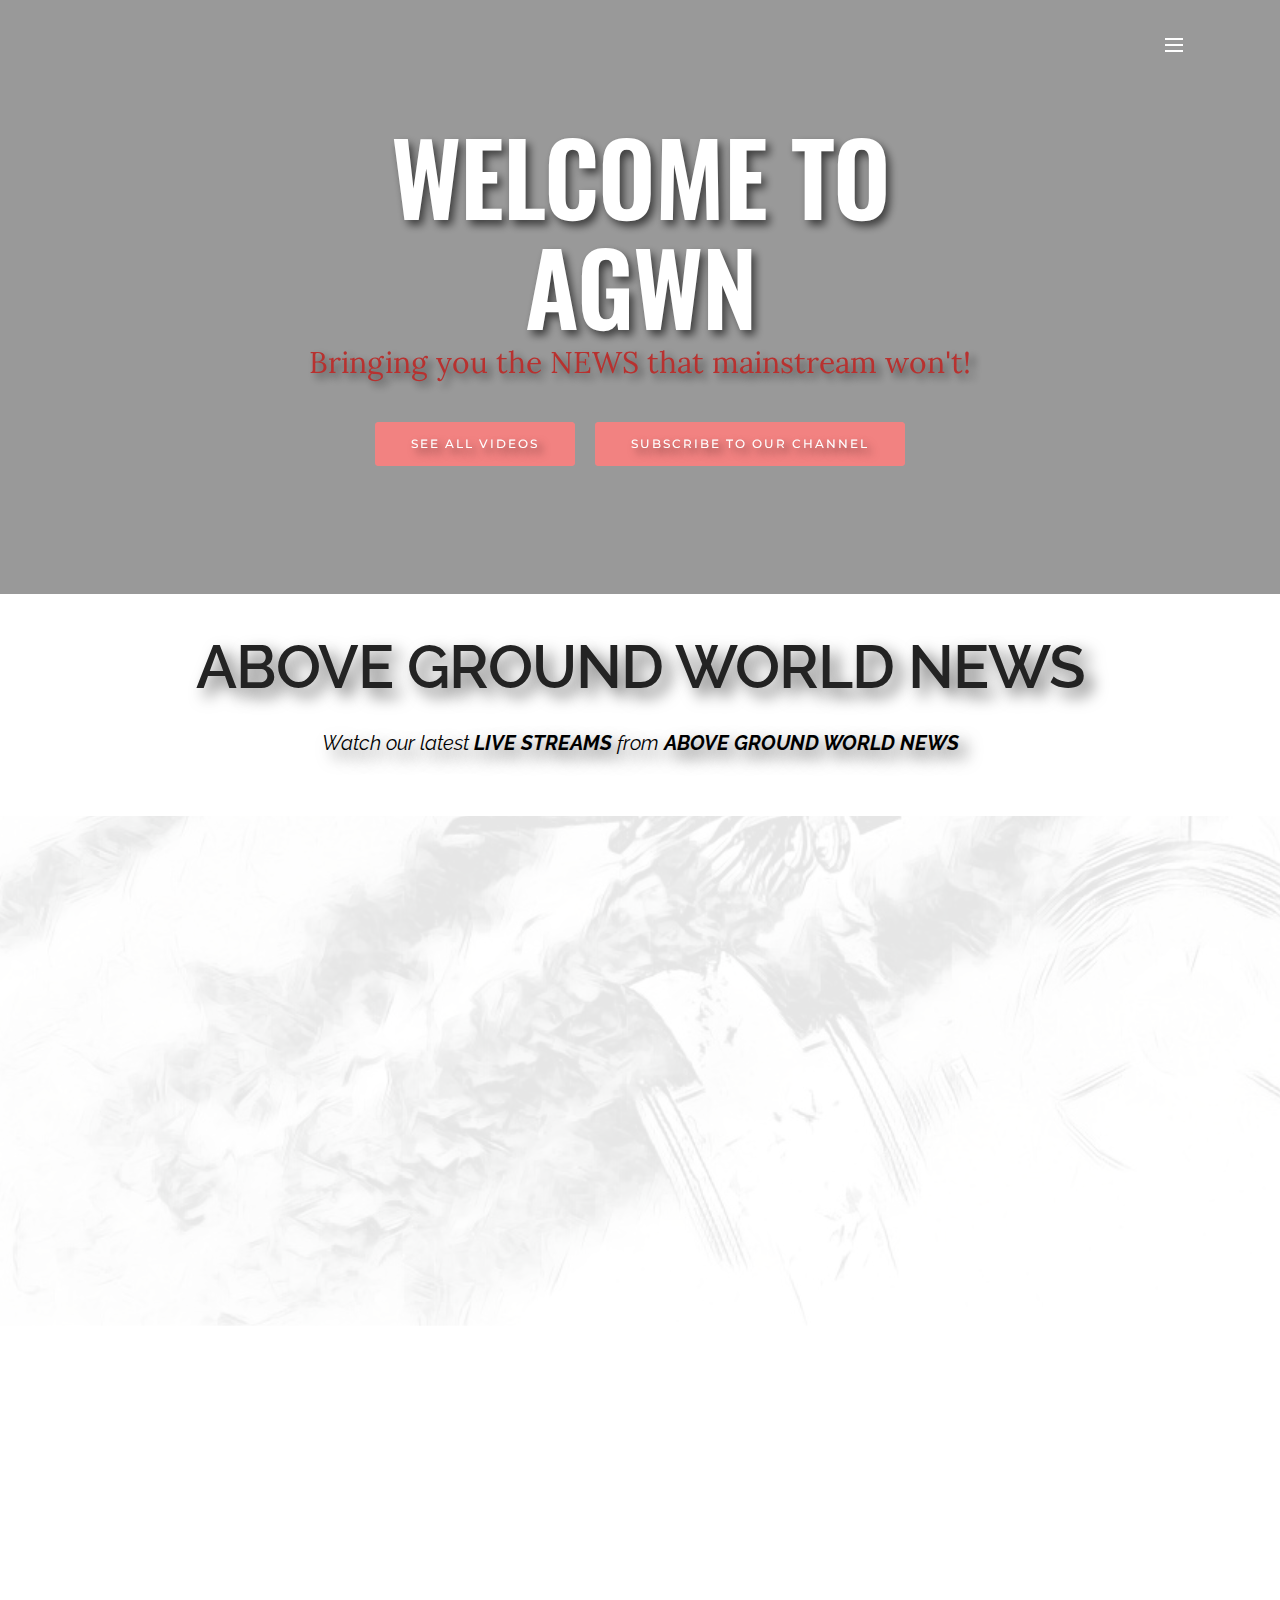
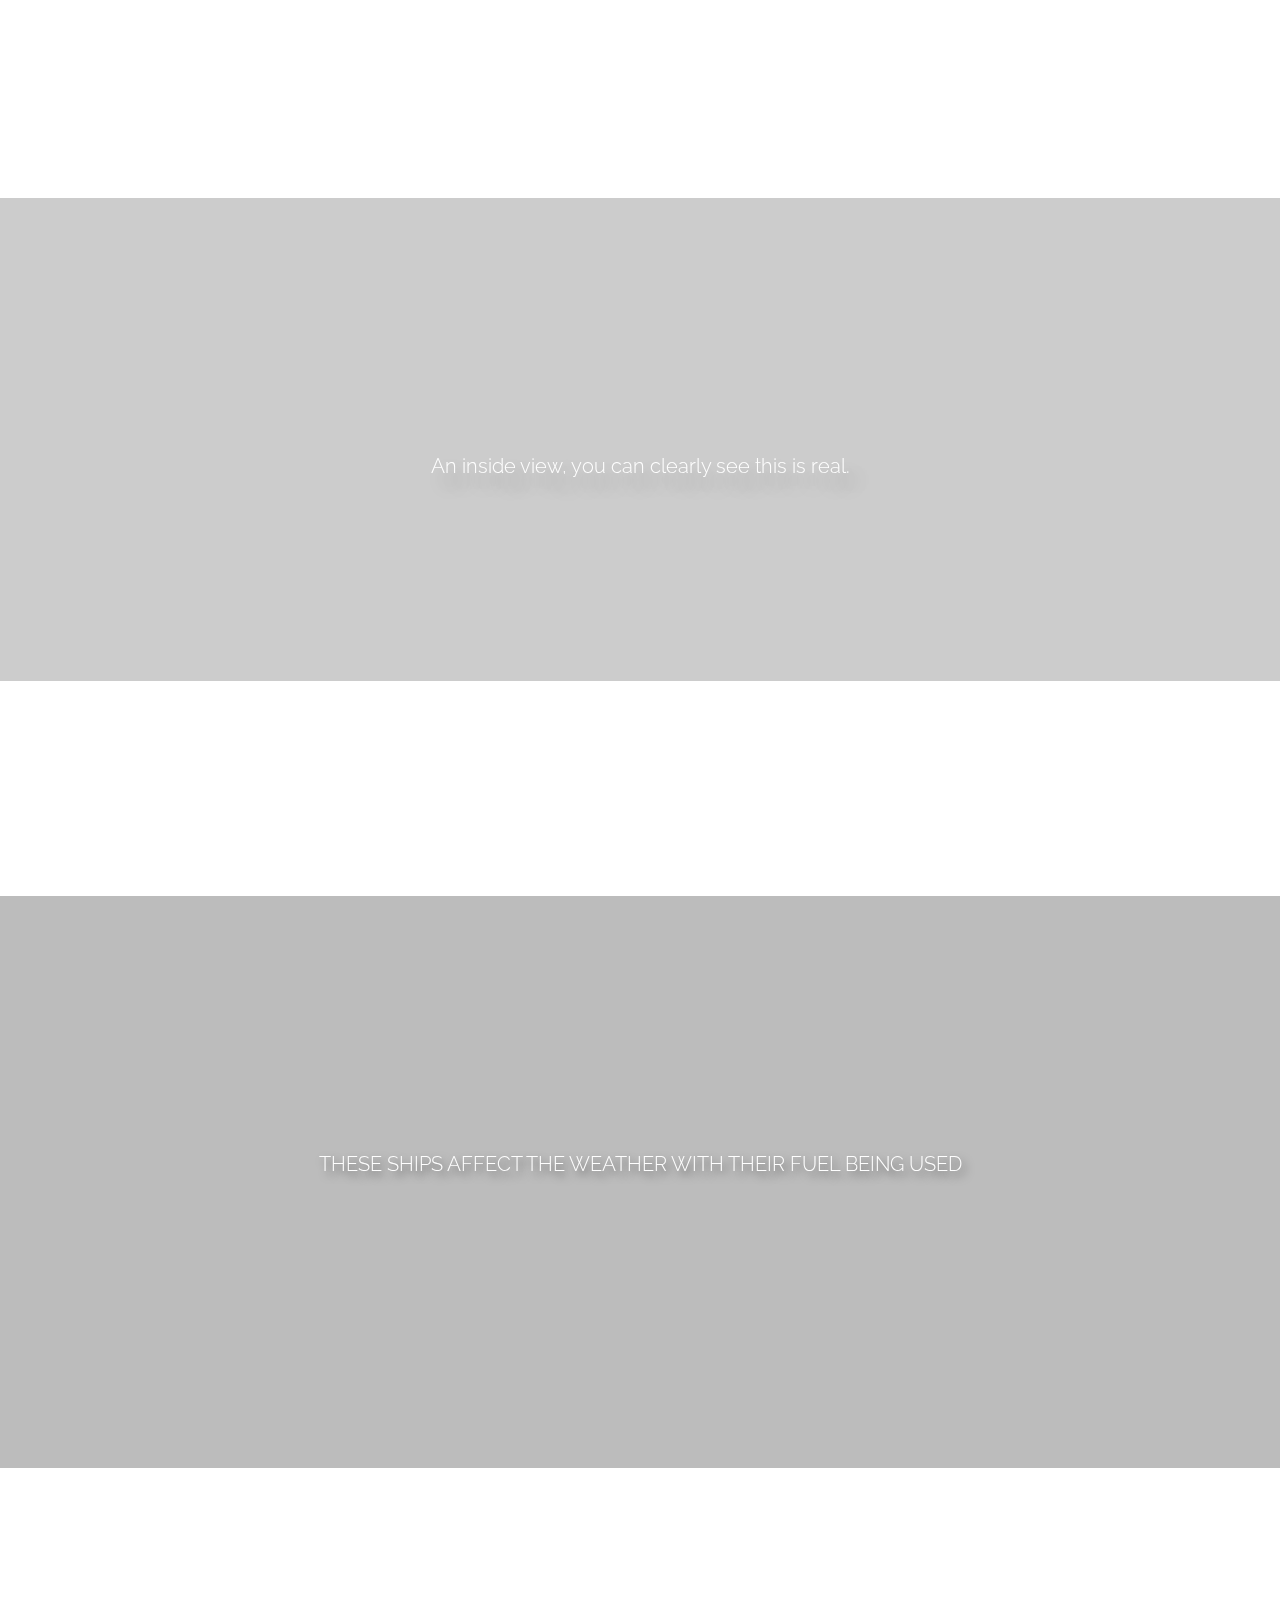
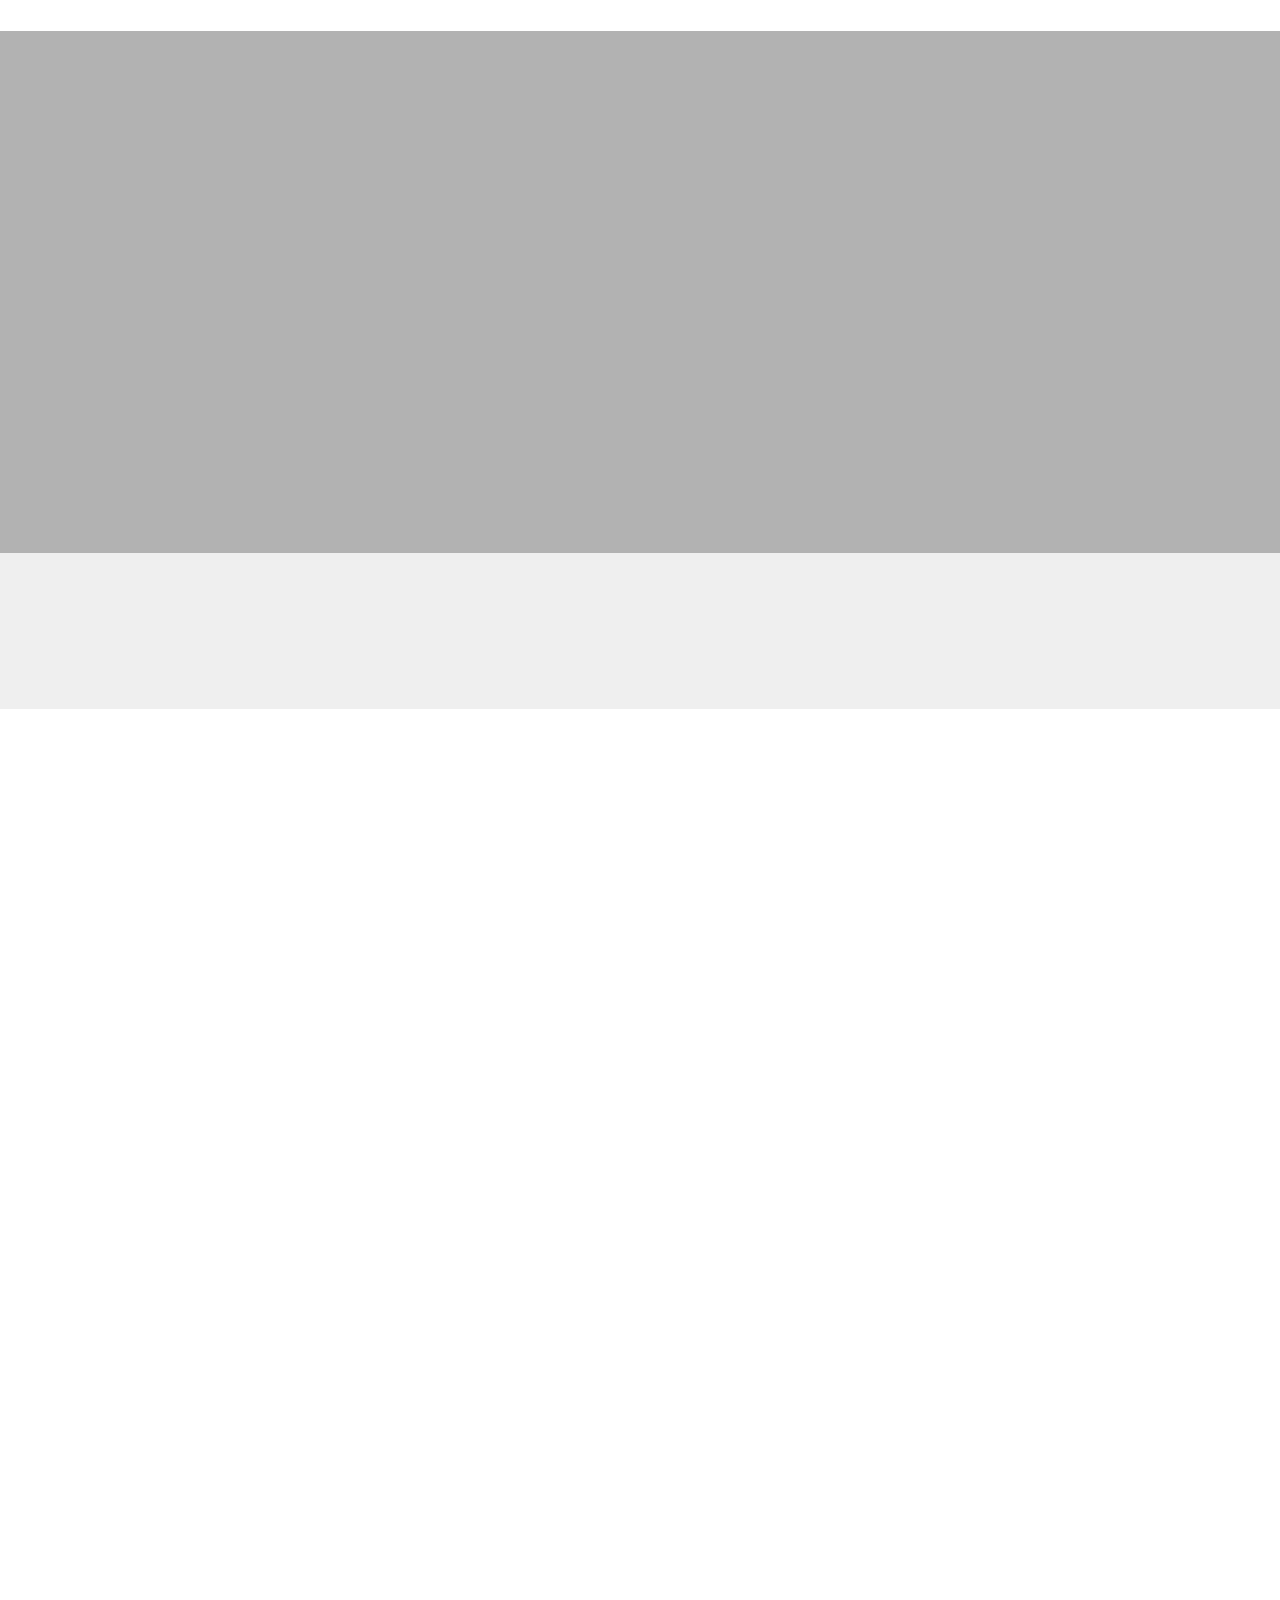
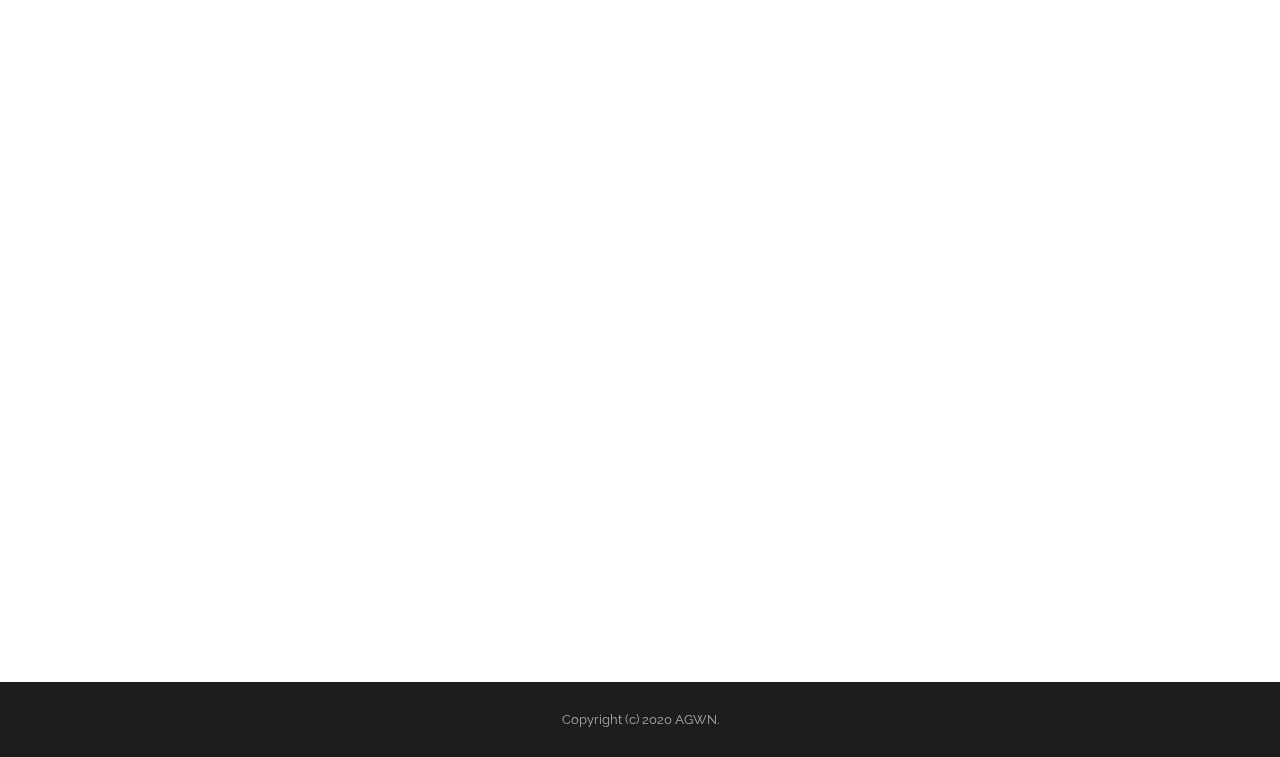
<file: index.html>
<!DOCTYPE html>
<html  >
<head>
  
  <meta charset="UTF-8">
  <meta http-equiv="X-UA-Compatible" content="IE=edge">
  
  <meta name="viewport" content="width=device-width, initial-scale=1, minimum-scale=1">
  <link rel="shortcut icon" href="assets/images/logomakr-5vhdt0-120x109-120x109.png" type="image/x-icon">
  <meta name="description" content="Bringing you the News that Mainstream won't!">
  
  
  <title>AGWN: Above Ground World News</title>
  <link rel="stylesheet" href="https://fonts.googleapis.com/css?family=Montserrat:400,700">
  <link rel="stylesheet" href="https://fonts.googleapis.com/css?family=Raleway:100,100i,200,200i,300,300i,400,400i,500,500i,600,600i,700,700i,800,800i,900,900i">
  <link rel="stylesheet" href="https://fonts.googleapis.com/css?family=Lora:400,700,400italic,700italic&subset=latin">
  <link rel="stylesheet" href="assets/tether/tether.min.css">
  <link rel="stylesheet" href="assets/bootstrap/css/bootstrap.min.css">
  <link rel="stylesheet" href="assets/animatecss/animate.min.css">
  <link rel="stylesheet" href="assets/dropdown/css/style.css">
  <link rel="stylesheet" href="assets/theme/css/style.css">
  <link rel="preload" as="style" href="assets/mobirise/css/mbr-additional.css"><link rel="stylesheet" href="assets/mobirise/css/mbr-additional.css" type="text/css">
  
  
  
</head>
<body>
  <section id="ext_menu-1l" data-rv-view="37">

    <nav class="navbar navbar-dropdown transparent navbar-fixed-top bg-color">
        <div class="container">

            <div class="mbr-table">
                
                <div class="mbr-table-cell">

                    <button class="navbar-toggler pull-xs-right" type="button" data-toggle="collapse" data-target="#exCollapsingNavbar">
                        <div class="hamburger-icon"></div>
                    </button>

                    <ul class="nav-dropdown collapse pull-xs-right nav navbar-nav navbar-toggleable-xl" id="exCollapsingNavbar"><li class="nav-item"><a class="nav-link link" href="index.html#header3-19">CHEMTRAILS</a></li><li class="nav-item"><a class="nav-link link" href="index.html#header3-10">BUNKER FUEL</a></li><li class="nav-item"><a class="nav-link link" href="index.html#custom-html-1d">CURRENT RADAR</a></li><li class="nav-item nav-btn"><a class="nav-link btn btn-warning-outline btn-warning" href="agwn_live_streams.html">AGWN LIVE STREAMS</a></li></ul>
                    <button hidden="" class="navbar-toggler navbar-close" type="button" data-toggle="collapse" data-target="#exCollapsingNavbar">
                        <div class="close-icon"></div>
                    </button>

                </div>
            </div>

        </div>
    </nav>

</section>

<div id="custom-html-6"></div>

<section class="mbr-section article" id="msg-box8-d" data-bg-video="https://www.youtube.com/embed/kSg8NtmTEs0?rel=0&amp;amp;showinfo=0&amp;autoplay=0&amp;loop=0" data-rv-view="1" style="padding-top: 120px; padding-bottom: 120px;">

    <div class="mbr-overlay" style="opacity: 0.4; background-color: rgb(0, 0, 0);">
    </div>
    <div class="container">
        <div class="row">
            <div class="col-md-8 col-md-offset-2 text-xs-center">
                <h3 class="mbr-section-title display-2">WELCOME TO AGWN</h3>
                <div class="lead">Bringing you the NEWS that mainstream won't!</div>
                <div><a class="btn btn-danger" href="youtube_videos.html" target="_blank">SEE ALL VIDEOS</a> <a class="btn btn-danger" href="https://www.youtube.com/channel/UC6yLktIZU6oiYq618ZDP_Nw?sub_confirmation=1" target="_blank">SUBSCRIBE TO OUR CHANNEL</a> </div>
            </div>
        </div>
    </div>

</section>

<section class="mbr-section mbr-section__container article" id="header3-s" data-rv-view="4" style="background-color: rgb(255, 255, 255); padding-top: 40px; padding-bottom: 60px;">
    <div class="container">
        <div class="row">
            <div class="col-xs-12">
                <h3 class="mbr-section-title display-2">ABOVE GROUND WORLD NEWS<br></h3>
                <p class="mbr-section-subtitle"><br>Watch our latest <strong>LIVE STREAMS </strong>from <strong>ABOVE GROUND WORLD NEWS</strong></p>
            </div>
        </div>
    </div>
</section>

<div id="msg-box5-j"><section class="mbr-section mbr-parallax-background" data-rv-view="6" style="background-image: url(assets/images/5ed3b22d18cb3-998x560.jpg); padding-top: 200px; padding-bottom: 200px;">

    <div class="mbr-overlay" style="opacity: 0.9; background-color: rgb(255, 255, 255);">
    </div>
    <div class="container">
        <div class="row">
            <div class="mbr-table-md-up">

              

              <div class="mbr-table-cell col-md-5 text-xs-center text-md-right content-size">
                  <h3 class="mbr-section-title display-2 mbr-editable-content" style="font-family: Raleway, sans-serif;">WEATHER WARFARE WATCH!</h3>
                  <div class="lead">

                    <p class="mbr-editable-content"><strong><em>16 DAY FORECAST&nbsp;- EVERY SUNDAY NIGHT<br>LIVE STREAM UPDATES - EVERY NIGHT</em>.</strong></p>

                  </div>

                  <div><a class="btn btn-danger mbr-editable-button" href="https://www.youtube.com/channel/UC6yLktIZU6oiYq618ZDP_Nw" target="_blank">MORE</a></div>
              </div>


              


              <div class="mbr-table-cell mbr-left-padding-md-up mbr-valign-top col-md-7 image-size" style="width: 58%;">
                  <div class="mbr-figure"><iframe class="mbr-embedded-video" src="https://www.youtube.com/embed/videoseries?list=UU6yLktIZU6oiYq618ZDP_Nw" width="1380" height="920" frameborder="0" allowfullscreen=""></iframe></div>
              </div>

            </div>
        </div>
    </div>

</section></div>

<section class="mbr-section mbr-section__container article" id="header3-19" data-rv-view="7" style="background-color: rgb(255, 255, 255); padding-top: 40px; padding-bottom: 40px;">
    <div class="container">
        <div class="row">
            <div class="col-xs-12">
                <h3 class="mbr-section-title display-2">CHEMTRAILS, CIRRUS CLOUDS</h3>
                <p class="mbr-section-subtitle"><span style="font-style: normal;">Cirrus clouds are short, detached, hair-like clouds found at high altitudes. These delicate clouds are wispy, with a silky sheen, or look like tufts of hair. In the daytime, they are whiter than any other cloud in the sky.</span></p>
            </div>
        </div>
    </div>
</section>

<section class="mbr-section article" id="msg-box8-17" data-bg-video="https://www.youtube.com/embed/GO3wzElFoDs?rel=0&amp;amp;showinfo=0&amp;autoplay=0&amp;loop=0" data-rv-view="9" style="padding-top: 200px; padding-bottom: 200px;">

    <div class="mbr-overlay" style="opacity: 0.2; background-color: rgb(0, 0, 0);">
    </div>
    <div class="container">
        <div class="row">
            <div class="col-md-8 col-md-offset-2 text-xs-center">
                <h3 class="mbr-section-title display-2">CHEMTRAIL PLANE</h3>
                <div class="lead">An inside view, you can clearly see this is real.</div>
                
            </div>
        </div>
    </div>

</section>

<section class="mbr-section mbr-section__container article" id="header3-10" data-rv-view="12" style="background-color: rgb(255, 255, 255); padding-top: 40px; padding-bottom: 40px;">
    <div class="container">
        <div class="row">
            <div class="col-xs-12">
                <h3 class="mbr-section-title display-2">FROM THE SKY AND THE SEA</h3>
                <p class="mbr-section-subtitle">A new analysis by sustainable transport group Transport &amp; Environment asserts that Carnival Corporation ships emitted nearly 10 times more SOx around European coasts than did all 260 million European cars in 2017. Royal Caribbean is estimated to have emitted four times more than the European car fleet</p>
            </div>
        </div>
    </div>
</section>

<section class="mbr-section article" id="msg-box8-z" data-bg-video="https://www.youtube.com/embed/tWZAvnkOo3s?rel=0&amp;amp;showinfo=0&amp;autoplay=0&amp;loop=0" data-rv-view="14" style="padding-top: 200px; padding-bottom: 200px;">

    <div class="mbr-overlay" style="opacity: 0.3; background-color: rgb(34, 34, 34);">
    </div>
    <div class="container">
        <div class="row">
            <div class="col-md-8 col-md-offset-2 text-xs-center">
                <h3 class="mbr-section-title display-2">BUNKER FUEL POLLUTION</h3>
                <div class="lead">THESE SHIPS AFFECT THE WEATHER WITH THEIR FUEL BEING USED</div>
                <div><a class="btn btn-danger" href="https://g.co/kgs/DCy9Ni" target="_blank">READ MORE</a></div>
            </div>
        </div>
    </div>

</section>

<section class="mbr-section mbr-section__container article" id="header3-1b" data-rv-view="17" style="background-color: rgb(255, 255, 255); padding-top: 40px; padding-bottom: 40px;">
    <div class="container">
        <div class="row">
            <div class="col-xs-12">
                <h3 class="mbr-section-title display-2">WHEN THE RAIN STOPS FOR A WHILE</h3>
                <p class="mbr-section-subtitle"><span style="font-style: normal;">Some side effects of weather modification that mainstream won't talk about.</span></p>
            </div>
        </div>
    </div>
</section>

<section class="mbr-section article" id="msg-box8-1a" data-bg-video="https://www.youtube.com/embed/YvfDbODi-vQ?rel=0&amp;amp;showinfo=0&amp;autoplay=0&amp;loop=0" data-rv-view="19" style="padding-top: 200px; padding-bottom: 200px;">

    <div class="mbr-overlay" style="opacity: 0.3; background-color: rgb(0, 0, 0);">
    </div>
    <div class="container">
        <div class="row">
            <div class="col-md-8 col-md-offset-2 text-xs-center">
                <h3 class="mbr-section-title display-2">DOES THIS LOOK NATURAL?</h3>
                <div class="lead"><p>They call this FIRENADO</p></div>
                
            </div>
        </div>
    </div>

</section>

<section class="mbr-section mbr-section__container article" id="header3-1e" data-rv-view="22" style="background-color: rgb(239, 239, 239); padding-top: 60px; padding-bottom: 40px;">
    <div class="container">
        <div class="row">
            <div class="col-xs-12">
                <h3 class="mbr-section-title display-2"><p><span style="font-weight: normal;">CURRENT RADAR</span></p></h3>
                
            </div>
        </div>
    </div>
</section>

<div id="custom-html-1d"><!-- Type valid HTML here -->

<style>.embed-container { position: relative; padding-bottom: 56.25%; height: 0; overflow: hidden; max-width: 100%; } .embed-container iframe, .embed-container object, .embed-container embed { position: absolute; top: 0; left: 0; width: 100%; height: 100%; }</style><div class="embed-container"><iframe src="https://www.rainviewer.com/map.html?loc=30.878,-86.507,5&amp;oFa=1&amp;oC=1&amp;oU=0&amp;oCS=1&amp;oF=0&amp;oAP=1&amp;rmt=2&amp;c=5&amp;o=77&amp;lm=0&amp;th=1&amp;sm=1&amp;sn=1" style="border:0"></iframe></div></div>

<section class="mbr-section mbr-section__container article" id="header3-1g" data-rv-view="25" style="background-color: rgb(255, 255, 255); padding-top: 40px; padding-bottom: 40px;">
    <div class="container">
        <div class="row">
            <div class="col-xs-12">
                <h3 class="mbr-section-title display-2">360° FUN</h3>
                
            </div>
        </div>
    </div>
</section>

<div id="custom-html-1f"><!-- Type valid HTML here -->

<style>.embed-container { position: relative; padding-bottom: 56.25%; height: 0; overflow: hidden; max-width: 100%; } .embed-container iframe, .embed-container object, .embed-container embed { position: absolute; top: 0; left: 0; width: 100%; height: 100%; }</style><div class="embed-container"><iframe src="https://momento360.com/e/u/727a1d7186424b55832f1a5cc0ec1a8f?utm_campaign=embed&amp;utm_source=other&amp;heading=0&amp;pitch=0&amp;field-of-view=75" style="border:0"></iframe></div></div>

<footer class="mbr-small-footer mbr-section mbr-section-nopadding" id="footer1-v" data-rv-view="28" style="background-color: rgb(29, 29, 29); padding-top: 1.75rem; padding-bottom: 1.75rem;">
    
    <div class="container text-xs-center">
        <p>Copyright (c) 2020 AGWN.</p>
    </div>
</footer>


  <script src="assets/web/assets/jquery/jquery.min.js"></script>
  <script src="assets/tether/tether.min.js"></script>
  <script src="assets/bootstrap/js/bootstrap.min.js"></script>
  <script src="assets/touch-swipe/jquery.touch-swipe.min.js"></script>
  <script src="assets/smooth-scroll/smooth-scroll.js"></script>
  <script src="assets/viewport-checker/jquery.viewportchecker.js"></script>
  <script src="assets/jquery-mb-ytplayer/jquery.mb.ytplayer.min.js"></script>
  <script src="assets/jarallax/jarallax.js"></script>
  <script src="assets/dropdown/js/script.min.js"></script>
  <script src="assets/theme/js/script.js"></script>
  <script src="assets/formoid/formoid.min.js"></script>
  
  
 <div id="scrollToTop" class="scrollToTop mbr-arrow-up"><a style="text-align: center;"><i class="mbr-arrow-up-icon mbr-arrow-up-icon-cm cm-icon cm-icon-smallarrow-up"></i></a></div>
    <input name="animation" type="hidden">
  </body>
</html>
</file>
<file: assets/dropdown/css/style.css>
.navbar-dropdown {
  left: 0;
  padding: 0;
  position: absolute;
  right: 0;
  top: 0;
  transition: all 0.45s ease;
  z-index: 1030; }
  .navbar-dropdown .navbar-brand {
    float: none;
    font-size: 0;
    padding: 1.25rem 0;
    position: relative;
    transition: padding 0.25s ease;
    white-space: nowrap; }
    .navbar-dropdown .navbar-brand::before {
      content: "";
      display: inline-block;
      height: 100%;
      vertical-align: middle; }
  .navbar-dropdown .navbar-logo,
  .navbar-dropdown .navbar-caption {
    display: inline-block;
    vertical-align: middle; }
  .navbar-dropdown .navbar-logo {
    margin-right: 0.8rem;
    transition: margin 0.3s ease-in-out; }
    .navbar-dropdown .navbar-logo img {
      height: 3.125rem;
      transition: all 0.3s ease-in-out; }
  .navbar-dropdown .mbr-table-cell {
    height: 5.625rem; }
  .navbar-dropdown .navbar-caption {
    font-family: "Montserrat";
    font-size: 1rem;
    font-weight: 700;
    white-space: normal; }
    .navbar-dropdown .navbar-caption, .navbar-dropdown .navbar-caption:hover {
      color: inherit;
      text-decoration: none; }
  .navbar-dropdown.navbar-fixed-top {
    position: fixed; }
  .navbar-dropdown.bg-color.transparent {
    background: none !important; }
  .navbar-dropdown.navbar-short .navbar-brand {
    padding: 0.625rem 0; }
  .navbar-dropdown.navbar-short .navbar-logo {
    margin-right: 0.5rem; }
    .navbar-dropdown.navbar-short .navbar-logo img {
      height: 2.375rem; }
  .navbar-dropdown.navbar-short .mbr-table-cell {
    height: 3.625rem; }
  .navbar-dropdown .navbar-close {
    left: 0.6875rem;
    position: fixed;
    top: 0.75rem;
    z-index: 1000; }
  .navbar-dropdown.opened {
    background: none !important; }
    .navbar-dropdown.opened .navbar-brand,
    .navbar-dropdown.opened .navbar-toggler {
      display: none; }
  .navbar-dropdown .hamburger-icon {
    content: "";
    width: 16px;
    -webkit-box-shadow: 0 -6px 0 1px,0 0 0 1px,0 6px 0 1px;
    -moz-box-shadow: 0 -6px 0 1px,0 0 0 1px,0 6px 0 1px;
    box-shadow: 0 -6px 0 1px,0 0 0 1px,0 6px 0 1px; }
  .navbar-dropdown .close-icon {
    position: relative;
    width: 21px;
    height: 21px;
    overflow: hidden; }
    .navbar-dropdown .close-icon::before, .navbar-dropdown .close-icon::after {
      content: '';
      position: absolute;
      height: 2px;
      width: 100%;
      top: 50%;
      left: 0;
      margin-top: -1px; }
    .navbar-dropdown .close-icon::before {
      transform: rotate(45deg);
      -ms-transform: rotate(45deg);
      -webkit-transform: rotate(45deg); }
    .navbar-dropdown .close-icon::after {
      transform: rotate(-45deg);
      -ms-transform: rotate(-45deg);
      -webkit-transform: rotate(-45deg); }

.dropdown-menu .dropdown-toggle[data-toggle="dropdown-submenu"]::after {
  border-bottom: 0.35em solid transparent;
  border-left: 0.35em solid;
  border-right: 0;
  border-top: 0.35em solid transparent;
  margin-left: 0.3rem; }

.dropdown-menu .dropdown-item:focus {
  outline: 0; }

.nav-dropdown {
  display: table !important;
  font-family: "Montserrat";
  font-size: 0.75rem;
  font-weight: 700;
  height: auto !important; }
  .nav-dropdown .nav-item {
    display: table-cell;
    float: none;
    vertical-align: middle; }
  .nav-dropdown .nav-btn {
    padding-left: 1rem; }
  .nav-dropdown .link {
    margin: 1.667em;
    padding: 0;
    transition: color .2s ease-in-out; }
    .nav-dropdown .link.dropdown-toggle {
      margin-right: 2.583em; }
      .nav-dropdown .link.dropdown-toggle::after {
        margin-left: .25rem;
        border-top: 0.35em solid;
        border-right: 0.35em solid transparent;
        border-left: 0.35em solid transparent;
        border-bottom: 0; }
      .nav-dropdown .link.dropdown-toggle::after {
        display: block;
        margin-top: -0.1667em;
        position: absolute;
        right: 1.3333em;
        top: 50%; }
      .nav-dropdown .link.dropdown-toggle[aria-expanded="true"] {
        margin: 0;
        padding: 1.667em 2.583em 1.667em 1.667em; }
  .nav-dropdown .link::after,
  .nav-dropdown .dropdown-item::after {
    color: inherit; }
  .nav-dropdown .btn {
    font-size: 0.75rem;
    font-weight: 700;
    letter-spacing: 0;
    margin-bottom: 0;
    padding-left: 1.25rem;
    padding-right: 1.25rem; }
  .nav-dropdown .dropdown-menu {
    border-radius: 0;
    border: 0;
    left: 0;
    margin: 0;
    padding-bottom: 1.25rem;
    padding-top: 1.25rem; }
  .nav-dropdown .dropdown-submenu {
    left: 100%;
    margin-left: 0.125rem;
    margin-top: -1.25rem;
    top: 0; }
  .nav-dropdown .dropdown-item {
    font-size: 0.8125rem;
    font-weight: 500;
    line-height: 2;
    padding: 0.3846em 4.615em 0.3846em 1.5385em;
    position: relative;
    transition: color .2s ease-in-out, background-color .2s ease-in-out; }
    .nav-dropdown .dropdown-item::after {
      margin-top: -0.3077em;
      position: absolute;
      right: 1.1538em;
      top: 50%; }
    .nav-dropdown .dropdown-item:focus, .nav-dropdown .dropdown-item:hover {
      background: none; }

@media (max-width: 767px) {
  .nav-dropdown.navbar-toggleable-sm {
    bottom: 0;
    display: none;
    left: 0;
    overflow-x: hidden;
    position: fixed;
    top: 0;
    transform: translateX(-100%);
    -ms-transform: translateX(-100%);
    -webkit-transform: translateX(-100%);
    width: 18.75rem;
    z-index: 999; } }
.nav-dropdown.navbar-toggleable-xl {
  bottom: 0;
  display: none;
  left: 0;
  overflow-x: hidden;
  position: fixed;
  top: 0;
  transform: translateX(-100%);
  -ms-transform: translateX(-100%);
  -webkit-transform: translateX(-100%);
  width: 18.75rem;
  z-index: 999; }

.nav-dropdown-sm {
  display: block !important;
  overflow-x: hidden;
  overflow: auto;
  padding-top: 3.875rem; }
  .nav-dropdown-sm::after {
    content: "";
    display: block;
    height: 3rem;
    width: 100%; }
  .nav-dropdown-sm.collapse.in ~ .navbar-close {
    display: block !important; }
  .nav-dropdown-sm.collapsing, .nav-dropdown-sm.collapse.in {
    transform: translateX(0);
    -ms-transform: translateX(0);
    -webkit-transform: translateX(0);
    transition: all 0.25s ease-out;
    -webkit-transition: all 0.25s ease-out; }
  .nav-dropdown-sm.collapsing[aria-expanded="false"] {
    transform: translateX(-100%);
    -ms-transform: translateX(-100%);
    -webkit-transform: translateX(-100%); }
  .nav-dropdown-sm .nav-item {
    display: block;
    margin-left: 0 !important;
    padding-left: 0; }
  .nav-dropdown-sm .link,
  .nav-dropdown-sm .dropdown-item {
    border-top: 1px dotted rgba(255, 255, 255, 0.1);
    font-size: 0.8125rem;
    line-height: 1.6;
    margin: 0 !important;
    padding: 0.875rem 2.4rem 0.875rem 1.5625rem !important;
    position: relative;
    white-space: normal; }
    .nav-dropdown-sm .link:focus, .nav-dropdown-sm .link:hover,
    .nav-dropdown-sm .dropdown-item:focus,
    .nav-dropdown-sm .dropdown-item:hover {
      background: rgba(0, 0, 0, 0.2) !important; }
  .nav-dropdown-sm .nav-btn {
    position: relative;
    padding: 1.5625rem 1.5625rem 0 1.5625rem; }
    .nav-dropdown-sm .nav-btn::before {
      border-top: 1px dotted rgba(255, 255, 255, 0.1);
      content: "";
      left: 0;
      position: absolute;
      top: 0;
      width: 100%; }
    .nav-dropdown-sm .nav-btn + .nav-btn {
      padding-top: 0.625rem; }
      .nav-dropdown-sm .nav-btn + .nav-btn::before {
        display: none; }
  .nav-dropdown-sm .btn {
    padding: 0.625rem 0; }
  .nav-dropdown-sm .dropdown-toggle::after {
    position: absolute;
    right: 1.25rem;
    top: 50%;
    margin-top: -0.154em; }
  .nav-dropdown-sm .dropdown-toggle[data-toggle="dropdown-submenu"]::after {
    margin-left: .25rem;
    border-top: 0.35em solid;
    border-right: 0.35em solid transparent;
    border-left: 0.35em solid transparent;
    border-bottom: 0; }
  .nav-dropdown-sm .dropdown-toggle[data-toggle="dropdown-submenu"][aria-expanded="true"]::after {
    border-top: 0;
    border-right: 0.35em solid transparent;
    border-left: 0.35em solid transparent;
    border-bottom: 0.35em solid; }
  .nav-dropdown-sm .dropdown-menu {
    margin: 0;
    padding: 0;
    position: relative;
    top: 0;
    left: 0;
    width: 100%;
    border: 0;
    float: none;
    border-radius: 0;
    background: none; }

.is-builder .nav-dropdown.collapsing {
  transition: none !important; }

/*# sourceMappingURL=style.css.map */
</file>
<file: assets/mobirise/css/mbr-additional.css>
@import url(https://fonts.googleapis.com/css?family=Oswald:400,300,700);
@import url(https://fonts.googleapis.com/css?family=Lora:400,700);
@import url(https://fonts.googleapis.com/css?family=Raleway:400,300,700);
@import url(https://fonts.googleapis.com/css?family=Montserrat:400,700&display=swap);
@import url(https://fonts.googleapis.com/css?family=Lora:400,700&display=swap);
@import url(https://fonts.googleapis.com/css?family=Raleway:400,300,700&display=swap);
















body,
input,
textarea,
.mbr-company .list-group-text {
  font-family: 'Raleway', sans-serif;
}
.mbr-footer-content li,
.mbr-footer .mbr-contacts li {
  font-family: 'Raleway', sans-serif;
}
.btn,
.alert,
h1,
h2,
h3,
h4,
h5,
h6,
.h1,
.h2,
.h3,
.h4,
.h5,
.h6,
.display-1,
.display-2,
.display-3,
.display-4,
.mbr-figure .mbr-figure-caption,
.mbr-gallery-title,
.mbr-map [data-state-details],
.mbr-price {
  font-family: 'Montserrat', sans-serif;
}
.mbr-footer-content h1,
.mbr-footer .mbr-contacts h1,
.mbr-footer-content h2,
.mbr-footer .mbr-contacts h2,
.mbr-footer-content h3,
.mbr-footer .mbr-contacts h3,
.mbr-footer-content h4,
.mbr-footer .mbr-contacts h4,
.mbr-footer-content p strong,
.mbr-footer .mbr-contacts p strong,
.mbr-footer-content strong,
.mbr-footer .mbr-contacts strong {
  font-family: 'Montserrat', sans-serif;
}
.btn-sm,
.lead a,
.lead blockquote,
.mbr-section-subtitle,
.mbr-section-hero .mbr-section-lead,
.mbr-cards .card-subtitle,
.mbr-testimonial .card-block {
  font-family: 'Lora', serif;
}
.mbr-author-name {
  font-family: 'Montserrat', sans-serif;
}
.mbr-author-desc {
  font-family: 'Lora', serif;
}
.mbr-plan-title {
  font-family: 'Montserrat', sans-serif;
}
.mbr-plan-subtitle,
.mbr-plan-price-desc {
  font-family: 'Lora', serif;
}
.bg-primary {
  background-color: #c0a375 !important;
}
.bg-success {
  background-color: #90a878 !important;
}
.bg-info {
  background-color: #7e9b9f !important;
}
.bg-warning {
  background-color: #eb6b56 !important;
}
.bg-danger {
  background-color: #f28281 !important;
}
.btn-primary {
  background-color: #c0a375;
  border-color: #c0a375;
  color: #ffffff;
}
.btn-primary:hover,
.btn-primary:focus,
.btn-primary.focus,
.btn-primary:active,
.btn-primary.active {
  color: #ffffff;
  background-color: #a07e49;
  border-color: #a07e49;
}
.btn-primary.disabled,
.btn-primary:disabled {
  color: #ffffff !important;
  background-color: #a07e49 !important;
  border-color: #a07e49 !important;
}
.btn-secondary {
  background-color: #bfcecb;
  border-color: #bfcecb;
  color: #ffffff;
}
.btn-secondary:hover,
.btn-secondary:focus,
.btn-secondary.focus,
.btn-secondary:active,
.btn-secondary.active {
  color: #ffffff;
  background-color: #94ada8;
  border-color: #94ada8;
}
.btn-secondary.disabled,
.btn-secondary:disabled {
  color: #ffffff !important;
  background-color: #94ada8 !important;
  border-color: #94ada8 !important;
}
.btn-info {
  background-color: #7e9b9f;
  border-color: #7e9b9f;
  color: #ffffff;
}
.btn-info:hover,
.btn-info:focus,
.btn-info.focus,
.btn-info:active,
.btn-info.active {
  color: #ffffff;
  background-color: #597478;
  border-color: #597478;
}
.btn-info.disabled,
.btn-info:disabled {
  color: #ffffff !important;
  background-color: #597478 !important;
  border-color: #597478 !important;
}
.btn-success {
  background-color: #90a878;
  border-color: #90a878;
  color: #ffffff;
}
.btn-success:hover,
.btn-success:focus,
.btn-success.focus,
.btn-success:active,
.btn-success.active {
  color: #ffffff;
  background-color: #6a8153;
  border-color: #6a8153;
}
.btn-success.disabled,
.btn-success:disabled {
  color: #ffffff !important;
  background-color: #6a8153 !important;
  border-color: #6a8153 !important;
}
.btn-warning {
  background-color: #eb6b56;
  border-color: #eb6b56;
  color: #ffffff;
}
.btn-warning:hover,
.btn-warning:focus,
.btn-warning.focus,
.btn-warning:active,
.btn-warning.active {
  color: #ffffff;
  background-color: #db351a;
  border-color: #db351a;
}
.btn-warning.disabled,
.btn-warning:disabled {
  color: #ffffff !important;
  background-color: #db351a !important;
  border-color: #db351a !important;
}
.btn-danger {
  background-color: #f28281;
  border-color: #f28281;
  color: #ffffff;
}
.btn-danger:hover,
.btn-danger:focus,
.btn-danger.focus,
.btn-danger:active,
.btn-danger.active {
  color: #ffffff;
  background-color: #eb3d3c;
  border-color: #eb3d3c;
}
.btn-danger.disabled,
.btn-danger:disabled {
  color: #ffffff !important;
  background-color: #eb3d3c !important;
  border-color: #eb3d3c !important;
}
.btn-primary-outline {
  background: none;
  border-color: #8e7041;
  color: #8e7041;
}
.btn-primary-outline:hover,
.btn-primary-outline:focus,
.btn-primary-outline.focus,
.btn-primary-outline:active,
.btn-primary-outline.active {
  color: #ffffff;
  background-color: #c0a375;
  border-color: #c0a375;
}
.btn-primary-outline.disabled,
.btn-primary-outline:disabled {
  color: #ffffff !important;
  background-color: #c0a375 !important;
  border-color: #c0a375 !important;
}
.btn-secondary-outline {
  background: none;
  border-color: #85a29c;
  color: #85a29c;
}
.btn-secondary-outline:hover,
.btn-secondary-outline:focus,
.btn-secondary-outline.focus,
.btn-secondary-outline:active,
.btn-secondary-outline.active {
  color: #ffffff;
  background-color: #bfcecb;
  border-color: #bfcecb;
}
.btn-secondary-outline.disabled,
.btn-secondary-outline:disabled {
  color: #ffffff !important;
  background-color: #bfcecb !important;
  border-color: #bfcecb !important;
}
.btn-info-outline {
  background: none;
  border-color: #4e6669;
  color: #4e6669;
}
.btn-info-outline:hover,
.btn-info-outline:focus,
.btn-info-outline.focus,
.btn-info-outline:active,
.btn-info-outline.active {
  color: #ffffff;
  background-color: #7e9b9f;
  border-color: #7e9b9f;
}
.btn-info-outline.disabled,
.btn-info-outline:disabled {
  color: #ffffff !important;
  background-color: #7e9b9f !important;
  border-color: #7e9b9f !important;
}
.btn-success-outline {
  background: none;
  border-color: #5d7149;
  color: #5d7149;
}
.btn-success-outline:hover,
.btn-success-outline:focus,
.btn-success-outline.focus,
.btn-success-outline:active,
.btn-success-outline.active {
  color: #ffffff;
  background-color: #90a878;
  border-color: #90a878;
}
.btn-success-outline.disabled,
.btn-success-outline:disabled {
  color: #ffffff !important;
  background-color: #90a878 !important;
  border-color: #90a878 !important;
}
.btn-warning-outline {
  background: none;
  border-color: #c43017;
  color: #c43017;
}
.btn-warning-outline:hover,
.btn-warning-outline:focus,
.btn-warning-outline.focus,
.btn-warning-outline:active,
.btn-warning-outline.active {
  color: #ffffff;
  background-color: #eb6b56;
  border-color: #eb6b56;
}
.btn-warning-outline.disabled,
.btn-warning-outline:disabled {
  color: #ffffff !important;
  background-color: #eb6b56 !important;
  border-color: #eb6b56 !important;
}
.btn-danger-outline {
  background: none;
  border-color: #e82625;
  color: #e82625;
}
.btn-danger-outline:hover,
.btn-danger-outline:focus,
.btn-danger-outline.focus,
.btn-danger-outline:active,
.btn-danger-outline.active {
  color: #ffffff;
  background-color: #f28281;
  border-color: #f28281;
}
.btn-danger-outline.disabled,
.btn-danger-outline:disabled {
  color: #ffffff !important;
  background-color: #f28281 !important;
  border-color: #f28281 !important;
}
.text-primary {
  color: #c0a375 !important;
}
.text-success {
  color: #90a878 !important;
}
.text-info {
  color: #7e9b9f !important;
}
.text-warning {
  color: #eb6b56 !important;
}
.text-danger {
  color: #f28281 !important;
}
.alert-success {
  background-color: #90a878;
}
.alert-info {
  background-color: #7e9b9f;
}
.alert-warning {
  background-color: #eb6b56;
}
.alert-danger {
  background-color: #f28281;
}
.btn-social {
  border-color: #c0a375;
}
.btn-social:hover {
  background: #c0a375;
}
.mbr-company .list-group-item.active .list-group-text {
  color: #c0a375;
}
.mbr-footer p a,
.mbr-footer ul a {
  color: #c0a375;
}
.mbr-footer-content li::before,
.mbr-footer .mbr-contacts li::before {
  background: #c0a375;
}
.mbr-footer-content li a:hover,
.mbr-footer .mbr-contacts li a:hover {
  color: #c0a375;
}
.lead a,
.lead a:hover {
  color: #c0a375;
}
.lead blockquote {
  border-color: #c0a375;
}
.mbr-plan-header.bg-primary .mbr-plan-subtitle,
.mbr-plan-header.bg-primary .mbr-plan-price-desc {
  color: #e8ddcd;
}
.mbr-plan-header.bg-success .mbr-plan-subtitle,
.mbr-plan-header.bg-success .mbr-plan-price-desc {
  color: #d0dac6;
}
.mbr-plan-header.bg-info .mbr-plan-subtitle,
.mbr-plan-header.bg-info .mbr-plan-price-desc {
  color: #c7d4d5;
}
.mbr-plan-header.bg-warning .mbr-plan-subtitle,
.mbr-plan-header.bg-warning .mbr-plan-price-desc {
  color: #ffffff;
}
.mbr-plan-header.bg-danger .mbr-plan-subtitle,
.mbr-plan-header.bg-danger .mbr-plan-price-desc {
  color: #ffffff;
}
.mbr-small-footer a,
.mbr-gallery-filter li:hover {
  color: #c0a375;
}
.form-control {
  padding: 0.9rem;
}
.align-center {
  text-align: center;
}
.col,
.col-12,
.col-auto {
  position: relative;
  width: 100%;
  min-height: 1px;
  padding-left: 15px;
  padding-right: 15px;
}
.col {
  -ms-flex-preferred-size: 0;
  flex-basis: 0;
  -ms-flex-positive: 1;
  flex-grow: 1;
  max-width: 100%;
}
.col-auto {
  -ms-flex: 0 0 auto;
  flex: 0 0 auto;
  width: auto;
  max-width: none;
}
form a.btn {
  margin: 0;
}
.mx-auto {
  margin: 0 auto;
}
section.custom-form .container,
section.form .container {
  display: flex;
}
.form-row {
  display: flex;
  flex-wrap: wrap;
  margin: 0 -15px;
}
.extCountdown1 .number,
.extCountdown2 .number {
  font-family: 'Montserrat', sans-serif;
}
.extCountdown1 .period,
.extCountdown2 .period {
  font-family: 'Lora', serif;
}
.extCountdown1 .dot,
.extCountdown2 .dot {
  font-family: 'Montserrat', sans-serif;
}
.features6 .feature-subtitle {
  font-family: 'Lora', serif;
}
.features6 .feature-title {
  font-family: 'Montserrat', sans-serif;
}
.features6 .description {
  font-family: 'Raleway', sans-serif;
}
.count,
.counter-title {
  font-family: 'Montserrat', sans-serif;
}
.counter-subtitle {
  font-family: 'Lora', serif;
}
.mbr-iconfont-counters1 {
  color: #c0a375;
}
.extHeader1 .container h3,
.extHeader2 .container h3,
.extHeader3 .container h3,
.extHeader5 .container h3,
.extHeader6 .container h3,
.extHeader7 .container h3,
.extHeader8 .container h3,
.extHeader9 .container h3,
.extHeader10 .container h3,
.extHeader12 .container h3,
.extHeader13 .container h3,
.extFeatures10 .container h3 {
  font-family: 'Montserrat', sans-serif;
}
.extHeader1 .container p,
.extHeader2 .container p,
.extHeader3 .container p,
.extHeader5 .container p,
.extHeader6 .container p,
.extHeader7 .container p,
.extHeader8 .container p,
.extHeader9 .container p,
.extHeader10 .container p,
.extHeader12 .container p,
.extHeader13 .container p,
.extFeatures10 .container p {
  font-family: 'Lora', serif;
}
.extHeader5 .container label {
  font-family: 'Lora', serif;
}
.extHeader9 form p.form-subtitle {
  font-family: 'Montserrat', sans-serif;
}
.extHeader11 .container span {
  font-family: 'Montserrat', sans-serif;
}
.extHeader11 .container p.element {
  font-family: 'Montserrat', sans-serif;
}
.extHeader11 .container p {
  font-family: 'Lora', serif;
}
.extHeader12 h4,
.extFeatures10 h4 {
  font-family: 'Montserrat', sans-serif;
}
.extHeader12 .subtitle,
.extFeatures10 .subtitle {
  font-family: 'Lora', serif;
}
.extHeader13 h4 {
  font-family: 'Montserrat', sans-serif;
}
.extHeader13 .number {
  font-family: 'Montserrat', sans-serif;
}
.extHeader13 .period {
  font-family: 'Lora', serif;
}
.extHeader13 .dot {
  font-family: 'Montserrat', sans-serif;
}
.extFeatures .feature-title {
  font-family: 'Montserrat', sans-serif;
}
.extFeatures .feature-subtitle {
  font-family: 'Lora', serif;
}
.extFeatures .feature-text {
  font-family: 'Raleway', sans-serif;
}
.extFeatures2 h4 {
  font-family: 'Montserrat', sans-serif;
}
.extFeatures3 .border-wrap {
  border-color: #c0a375;
}
.extFeatures4 h4,
.extFeatures6 h4,
.extFeatures5 .card-title h4 {
  font-family: 'Montserrat', sans-serif;
}
.extFeatures4 h5,
.extFeatures6 h5,
.extFeatures5 .card-title h5 {
  font-family: 'Lora', serif;
}
.extForm1 h4,
.extForm2 h4,
.extForm3 h4,
.extForm4 h4 {
  font-family: 'Montserrat', sans-serif;
}
.extForm1 .subtitle,
.extForm2 .subtitle,
.extForm3 .subtitle,
.extForm4 .subtitle {
  font-family: 'Lora', serif;
}
.extForm2 .container h3 {
  font-family: 'Montserrat', sans-serif;
}
.extForm2 .container p {
  font-family: 'Lora', serif;
}
.extPricingTable1 .bottom_line {
  border-bottom-color: #c0a375;
}
.extPricingTable1 .mbr-price small {
  font-family: 'Lora', serif;
}
.extPricingTable1 .mbr-plan-label {
  background: #c0a375;
}
.extCounters2 h4 {
  font-family: 'Montserrat', sans-serif;
}
.extCounters2 h5 {
  font-family: 'Lora', serif;
}
.extCounters3 .count {
  font-family: 'Montserrat', sans-serif;
}
.extCounters3 .counter-title {
  font-family: 'Montserrat', sans-serif;
}
.extCounters3 .counter-subtitle {
  font-family: 'Lora', serif;
}
.extProgressBar .progress-primary[value]::-webkit-progress-value {
  background-color: #c0a375;
}
.extProgressBar .progress-primary[value]::-moz-progress-bar {
  background-color: #c0a375;
}
@media screen and (min-width: 0\0) {
  .extProgressBar .progress-primary .progress-bar {
    background-color: #c0a375;
  }
}
.extProgressBar .title-wrap {
  font-family: 'Lora', serif;
}
.extProgressBarRound .progress-radial .overlay {
  font-family: 'Montserrat', sans-serif;
}
.extProgressBar4 .feature-title {
  font-family: 'Montserrat', sans-serif;
}
.extProgressBar4 .feature-subtitle {
  font-family: 'Lora', serif;
}
.extTabs1 ul.nav-tabs li a:hover,
.extTabs2 ul.nav-tabs li a:hover {
  color: #c0a375;
}
.extAccordion1 .panel-heading a {
  font-family: 'Raleway', sans-serif;
}
.extAccordion1 .pseudoPlus,
.extAccordion2 .pseudoPlus,
.extToggle1 .pseudoPlus,
.extAccordion1 .pseudoPlus:after,
.extAccordion2 .pseudoPlus:after,
.extToggle1 .pseudoPlus:after,
.extAccordion1 .pseudoMinus,
.extAccordion2 .pseudoMinus,
.extToggle1 .pseudoMinus {
  background-color: #c0a375;
}
.extAccordion2 .panel-heading a,
.extAccordion3 .panel-heading a,
.extToggle1 .panel-heading a {
  font-family: 'Raleway', sans-serif;
}
.extProgressBar5 .progress-primary[value]::-webkit-progress-value {
  background-color: #c0a375;
}
.extProgressBar5 .progress-primary[value]::-moz-progress-bar {
  background-color: #c0a375;
}
@media screen and (min-width: 0\0) {
  .extProgressBar5 .progress-primary .progress-bar {
    background-color: #c0a375;
  }
}
.extProgressBar5 .title-wrap {
  font-family: 'Lora', serif;
}
.extMsg-box1 .container h3 {
  font-family: 'Montserrat', sans-serif;
}
.extMsg-box1 .container p {
  font-family: 'Lora', serif;
}
.extMsg-box1 h4 {
  font-family: 'Montserrat', sans-serif;
}
.extMsg-box1 .subtitle {
  font-family: 'Lora', serif;
}
.extMsg-box2 .container span,
.extMsg-box3 .container span,
.extMsg-box4 .container span {
  font-family: 'Montserrat', sans-serif;
}
.extMsg-box2 .container p,
.extMsg-box3 .container p,
.extMsg-box4 .container p {
  font-family: 'Lora', serif;
}
.extProgressBarRound .pie_progress__number {
  font-family: 'Montserrat', sans-serif;
}
.extMenu1 span.icon a:hover {
  color: #c0a375 !important;
}
.extProgressBar .progress-primary[value]::-ms-fill {
  color: #c0a375;
}
.extProgressBar5 .progress-primary[value]::-ms-fill {
  color: #c0a375;
}
.theme-border {
  border: 1px solid #c0a375;
}
#custom-html-6 {
  /* Type valid CSS here */
}
#custom-html-6 div {
  padding: 100px 0;
  color: #777;
  text-align: center;
}
#custom-html-6 p {
  font-size: 60px;
  color: #777;
}
#msg-box8-d {
  text-shadow: 0.3em 0.3em 0.5em rgba(0, 0, 0, 0.6);
}
#msg-box8-d .mbr-section-title,
#msg-box8-d .lead {
  color: #fff;
}
#msg-box8-d .mbr-section-title {
  color: #ffffff;
  font-size: 100px;
  font-family: 'Oswald', sans-serif;
}
#msg-box8-d .lead P {
  font-size: 30px;
}
#msg-box8-d .lead {
  color: #b8312f;
  font-family: 'Lora', serif;
  font-size: 30px;
}
#msg-box8-d .lead B {
  font-size: 20px;
  font-family: 'Oswald', sans-serif;
}
#header3-s {
  text-shadow: 0.5em 0.5em 1em rgba(0, 0, 0, 0.6);
}
#header3-s .mbr-section-title,
#header3-s .mbr-section-subtitle {
  text-align: center;
}
#header3-s .mbr-section-subtitle {
  font-size: 20px;
  color: #000000;
  font-family: 'Raleway', sans-serif;
}
#header3-s .mbr-section-title {
  font-family: 'Raleway', sans-serif;
  font-size: 60px;
}
#header3-s .mbr-section-subtitle B {
  font-family: 'Oswald', sans-serif;
}
#msg-box5-j {
  text-shadow: 0.3em 0.3em 0.5em rgba(0, 0, 0, 0.6);
}
#header3-19 {
  text-shadow: 0.5em 0.5em 1em rgba(0, 0, 0, 0.6);
}
#header3-19 .mbr-section-title,
#header3-19 .mbr-section-subtitle {
  text-align: center;
}
#header3-19 .mbr-section-subtitle {
  font-family: 'Raleway', sans-serif;
  font-size: 20px;
  color: #000000;
}
#header3-19 .mbr-section-subtitle SPAN {
  font-family: 'Raleway', sans-serif;
}
#msg-box8-17 {
  text-shadow: 0.8em 0.8em 1.5em rgba(0, 0, 0, 0.6);
}
#msg-box8-17 .mbr-section-title,
#msg-box8-17 .lead {
  color: #fff;
}
#msg-box8-17 .lead {
  font-size: 20px;
}
#header3-10 {
  text-shadow: 0.5em 0.5em 1em rgba(0, 0, 0, 0.6);
}
#header3-10 .mbr-section-title,
#header3-10 .mbr-section-subtitle {
  text-align: center;
}
#header3-10 .mbr-section-subtitle {
  color: #000000;
  font-family: 'Raleway', sans-serif;
  font-size: 20px;
}
#msg-box8-z {
  text-shadow: 0.3em 0.3em 0.5em rgba(0, 0, 0, 0.6);
}
#msg-box8-z .mbr-section-title,
#msg-box8-z .lead {
  color: #fff;
}
#msg-box8-z .lead {
  font-size: 20px;
}
#msg-box8-z .mbr-section-title {
  font-size: 48px;
  font-family: 'Raleway', sans-serif;
}
#header3-1b {
  text-shadow: 0.5em 0.5em 1em rgba(0, 0, 0, 0.6);
}
#header3-1b .mbr-section-title,
#header3-1b .mbr-section-subtitle {
  text-align: center;
}
#header3-1b .mbr-section-subtitle {
  font-family: 'Raleway', sans-serif;
  font-size: 20px;
  color: #000000;
}
#header3-1b .mbr-section-subtitle SPAN {
  font-family: 'Raleway', sans-serif;
}
#msg-box8-1a {
  text-shadow: 0.3em 0.3em 0.5em rgba(0, 0, 0, 0.6);
}
#msg-box8-1a .mbr-section-title,
#msg-box8-1a .lead {
  color: #fff;
}
#msg-box8-1a .lead P {
  font-size: 30px;
}
#msg-box8-1a .lead {
  color: #efefef;
}
#header3-1e {
  text-shadow: 0.3em 0.3em 0.5em rgba(0, 0, 0, 0.6);
}
#header3-1e .mbr-section-title,
#header3-1e .mbr-section-subtitle {
  text-align: center;
}
#header3-1e .mbr-section-title {
  font-family: 'Raleway', sans-serif;
  color: #000000;
}
#header3-1e .mbr-section-title P {
  font-size: 36px;
}
#header3-1g .mbr-section-title,
#header3-1g .mbr-section-subtitle {
  text-align: center;
}
#ext_menu-1l .hide-buttons .nav-btn {
  display: none !important;
}
#ext_menu-1l .navbar-caption {
  color: #ffffff;
}
#ext_menu-1l .navbar-toggler {
  color: #ffffff;
}
#ext_menu-1l .close-icon::before,
#ext_menu-1l .close-icon::after {
  background-color: #ffffff;
}
#ext_menu-1l .link,
#ext_menu-1l .dropdown-item {
  color: #ffffff;
}
#ext_menu-1l .link {
  font-size: 1.05rem;
}
#ext_menu-1l .dropdown-item,
#ext_menu-1l .nav-dropdown-sm .link {
  font-size: 1.137rem;
}
#ext_menu-1l .link:hover,
#ext_menu-1l .dropdown-item:hover,
#ext_menu-1l .link:focus,
#ext_menu-1l .dropdown-item:focus {
  color: #c0a375;
}
#ext_menu-1l .link[aria-expanded="true"],
#ext_menu-1l .dropdown-menu {
  background: #0e0e0e;
}
#ext_menu-1l .nav-dropdown-sm .link:focus,
#ext_menu-1l .nav-dropdown-sm .link:hover,
#ext_menu-1l .nav-dropdown-sm .dropdown-item:focus,
#ext_menu-1l .nav-dropdown-sm .dropdown-item:hover {
  background: #202020!important;
}
#ext_menu-1l .navbar,
#ext_menu-1l .nav-dropdown-sm,
#ext_menu-1l .nav-dropdown-sm .link[aria-expanded="true"],
#ext_menu-1l .nav-dropdown-sm .dropdown-menu {
  background: #282828;
}
#ext_menu-1l .bg-color.transparent .link {
  color: #ffffff;
  transition: none;
}
#ext_menu-1l .bg-color.transparent.opened .link {
  transition: color 0.2s ease-in-out;
}
#ext_menu-1l .bg-color.transparent.opened .link:hover,
#ext_menu-1l .bg-color.transparent.opened .link:focus {
  color: #c0a375;
}
#ext_menu-1l .link[aria-expanded="true"],
#ext_menu-1l .dropdown-item[aria-expanded="true"] {
  color: #c0a375!important;
}
#ext_menu-1l .hide-buttons .nav-btn {
  display: none !important;
}
#ext_menu-1l .navbar-caption {
  color: #ffffff;
}
#ext_menu-1l .navbar-toggler {
  color: #ffffff;
}
#ext_menu-1l .close-icon::before,
#ext_menu-1l .close-icon::after {
  background-color: #ffffff;
}
#ext_menu-1l .link,
#ext_menu-1l .dropdown-item {
  color: #ffffff;
}
#ext_menu-1l .link {
  font-size: 1.05rem;
}
#ext_menu-1l .dropdown-item,
#ext_menu-1l .nav-dropdown-sm .link {
  font-size: 1.137rem;
}
#ext_menu-1l .link:hover,
#ext_menu-1l .dropdown-item:hover,
#ext_menu-1l .link:focus,
#ext_menu-1l .dropdown-item:focus {
  color: #c0a375;
}
#ext_menu-1l .link[aria-expanded="true"],
#ext_menu-1l .dropdown-menu {
  background: #0e0e0e;
}
#ext_menu-1l .nav-dropdown-sm .link:focus,
#ext_menu-1l .nav-dropdown-sm .link:hover,
#ext_menu-1l .nav-dropdown-sm .dropdown-item:focus,
#ext_menu-1l .nav-dropdown-sm .dropdown-item:hover {
  background: #202020!important;
}
#ext_menu-1l .navbar,
#ext_menu-1l .nav-dropdown-sm,
#ext_menu-1l .nav-dropdown-sm .link[aria-expanded="true"],
#ext_menu-1l .nav-dropdown-sm .dropdown-menu {
  background: #282828;
}
#ext_menu-1l .bg-color.transparent .link {
  color: #ffffff;
  transition: none;
}
#ext_menu-1l .bg-color.transparent.opened .link {
  transition: color 0.2s ease-in-out;
}
#ext_menu-1l .bg-color.transparent.opened .link:hover,
#ext_menu-1l .bg-color.transparent.opened .link:focus {
  color: #c0a375;
}
#ext_menu-1l .link[aria-expanded="true"],
#ext_menu-1l .dropdown-item[aria-expanded="true"] {
  color: #c0a375!important;
}
</file>
